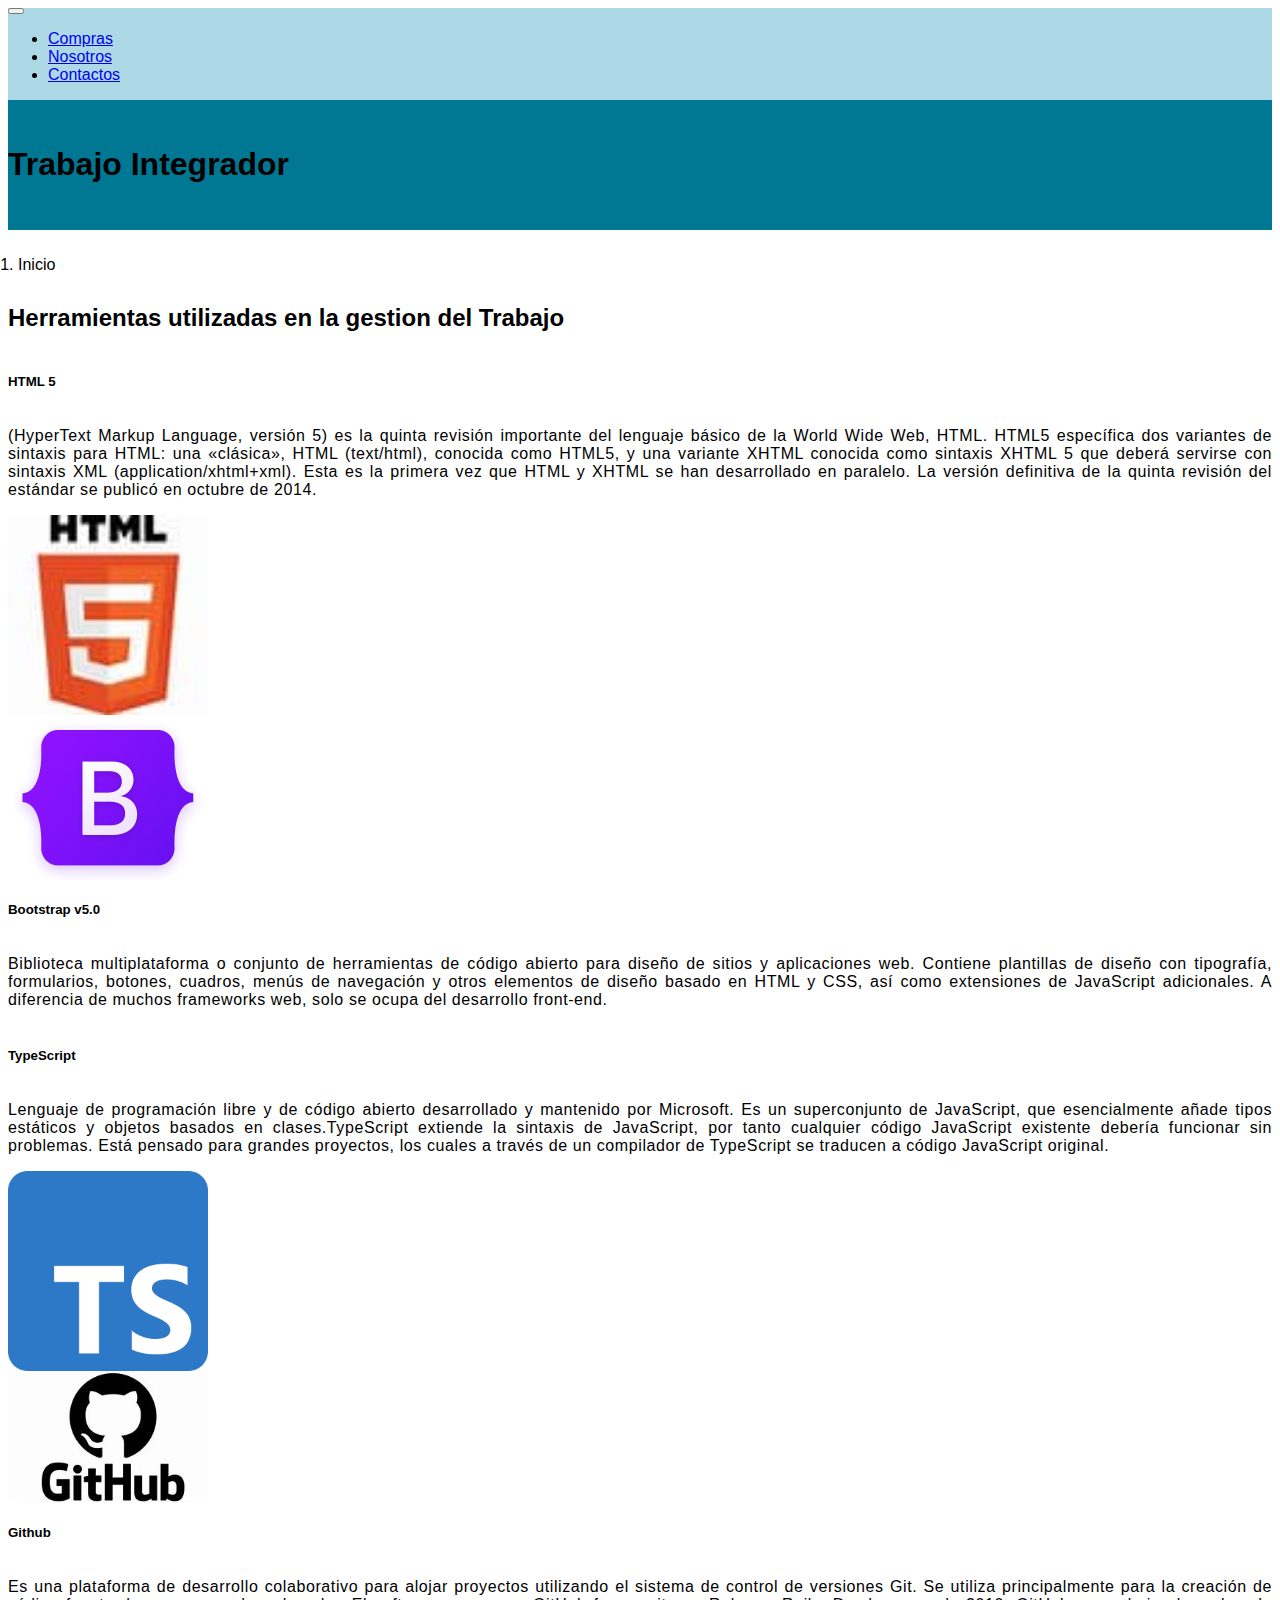
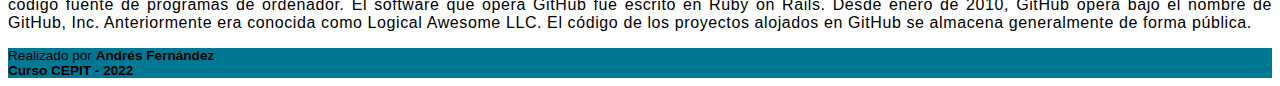
<file: index.html>
<!-- <!DOCTYPE html> -->
<html lang="en">
  <head>
    <meta charset="utf-8" />
    <meta http-equiv="X-UA-Compatible" content="IE=edge" />
    <title>Trabajo Integrador</title>
    <meta name="viewport" content="width=device-width, initial-scale=1" />
    <link
      href="https://cdn.jsdelivr.net/npm/bootstrap@5.0.2/dist/css/bootstrap.min.css"
      rel="stylesheet"
      integrity="sha384-EVSTQN3/azprG1Anm3QDgpJLIm9Nao0Yz1ztcQTwFspd3yD65VohhpuuCOmLASjC"
      crossorigin="anonymous"
    />
    <link
      rel="stylesheet"
      type="text/css"
      media="screen"
      href="src/css/styles.css"
    />
  </head>
  <body>
    <header>
        <div class="container">
          <nav class="navbar navbar-expand-lg navbar-light">
          <button
            class="navbar-toggler"
            type="button"
            data-bs-toggle="collapse"
            data-bs-target="#navbarNav"
            aria-controls="navbarNav"
            aria-expanded="false"
            aria-label="Toggle navigation"
          >
            <span class="navbar-toggler-icon"></span>
          </button>
          <div class="collapse navbar-collapse mt-1" id="navbarNav">
            <ul class="navbar-nav">
              <li class="nav-item">
                <a class="nav-link" href="/compras.html" tabindex="-1" aria-disabled="true"
                title="Accede al Carrito de Compras">Compras</a
                >
              </li>
              <li class="nav-item">
                <a class="nav-link" href="#" title="No disponible">Nosotros</a>
              </li>
              <li class="nav-item">
                <a class="nav-link" href="#" title="No disponible">Contactos</a>
              </li>
            </ul>
          </div>
        </div>
      </nav>
      <div id="banner" class="text-center">
        <h1 class="display-1 text-uppercase mb-0 container">Trabajo Integrador</h1>
      </div>
    </header>
    <div id="breadcrumb" class="bg-dark">
      <nav aria-label="breadcrumb" class="container">
        <ol class="breadcrumb">
          <li class="breadcrumb-item active text-light" aria-current="page">Inicio</li>
        </ol>
      </nav>
    </div>
    <main class="container">
      <h2 class="text-center mt-1 mx-4">Herramientas utilizadas en la gestion del Trabajo</h2>
      <div class="row m-4">
        <div class="col-md-6 p-5">
          <h5>HTML 5</h5>
          <p class="lead">
            (HyperText Markup Language, versión 5) es la quinta revisión
            importante del lenguaje básico de la World Wide Web, HTML. HTML5
            específica dos variantes de sintaxis para HTML: una «clásica», HTML
            (text/html), conocida como HTML5, y una variante XHTML conocida como
            sintaxis XHTML 5 que deberá servirse con sintaxis XML
            (application/xhtml+xml). Esta es la primera vez que HTML y XHTML se
            han desarrollado en paralelo. La versión definitiva de la quinta
            revisión del estándar se publicó en octubre de 2014.
          </p>
        </div>
        <div class="col-md-6 pb-5 text-center">
          <img src="src/images/html5.jpg" alt="HTML 5" class="" />
        </div>
      </div>
      <div class="row m-4">
        <div class="col-md-6 pt-5 text-center">
          <img
            src="src/images/bootstrap-logo-shadow.png"
            alt="Bootstrap"
            class=""
          />
        </div>
        <div class="col-md-6 p-5">
          <h5>Bootstrap v5.0</h5>
          <p class="lead">
            Biblioteca multiplataforma o conjunto de herramientas de código
            abierto para diseño de sitios y aplicaciones web. Contiene
            plantillas de diseño con tipografía, formularios, botones, cuadros,
            menús de navegación y otros elementos de diseño basado en HTML y
            CSS, así como extensiones de JavaScript adicionales. A diferencia de
            muchos frameworks web, solo se ocupa del desarrollo front-end.
          </p>
        </div>
      </div>
      <div class="row m-4">
        <div class="col-md-6 p-5">
          <h5>TypeScript</h5>
          <p class="lead">
            Lenguaje de programación libre y de código abierto desarrollado y
            mantenido por Microsoft. Es un superconjunto de JavaScript, que
            esencialmente añade tipos estáticos y objetos basados en
            clases.TypeScript extiende la sintaxis de JavaScript, por tanto
            cualquier código JavaScript existente debería funcionar sin
            problemas. Está pensado para grandes proyectos, los cuales a través
            de un compilador de TypeScript se traducen a código JavaScript
            original.
          </p>
        </div>
        <div class="col-md-6 pb-5 text-center">
          <img src="src/images/Ts.svg.png" alt="TypeScript" class="" />
        </div>
      </div>
      <div class="row m-4">
        <div class="col-md-6 pt-5 text-center">
          <img src="src/images/Github.jpg" alt="GitHub" class="" />
        </div>
        <div class="col-md-6 p-5">
          <h5>Github</h5>
          <p class="lead">
            Es una plataforma de desarrollo colaborativo para alojar proyectos
            utilizando el sistema de control de versiones Git. Se utiliza
            principalmente para la creación de código fuente de programas de
            ordenador. El software que opera GitHub fue escrito en Ruby on
            Rails. Desde enero de 2010, GitHub opera bajo el nombre de GitHub,
            Inc. Anteriormente era conocida como Logical Awesome LLC. El código
            de los proyectos alojados en GitHub se almacena generalmente de
            forma pública.
          </p>
        </div>
      </div>
    </main>
    <footer>
      <div id="pie-pagina" class="m-auto p-5 text-center">
          Realizado por <b>Andrés Fernández</b></br>
          <b>Curso CEPIT - 2022</b>
      </div>
    </footer>
    <script
      src="https://cdn.jsdelivr.net/npm/bootstrap@5.0.2/dist/js/bootstrap.bundle.min.js"
      integrity="sha384-MrcW6ZMFYlzcLA8Nl+NtUVF0sA7MsXsP1UyJoMp4YLEuNSfAP+JcXn/tWtIaxVXM"
      crossorigin="anonymous"
    ></script>
  </body>
</html>
</file>
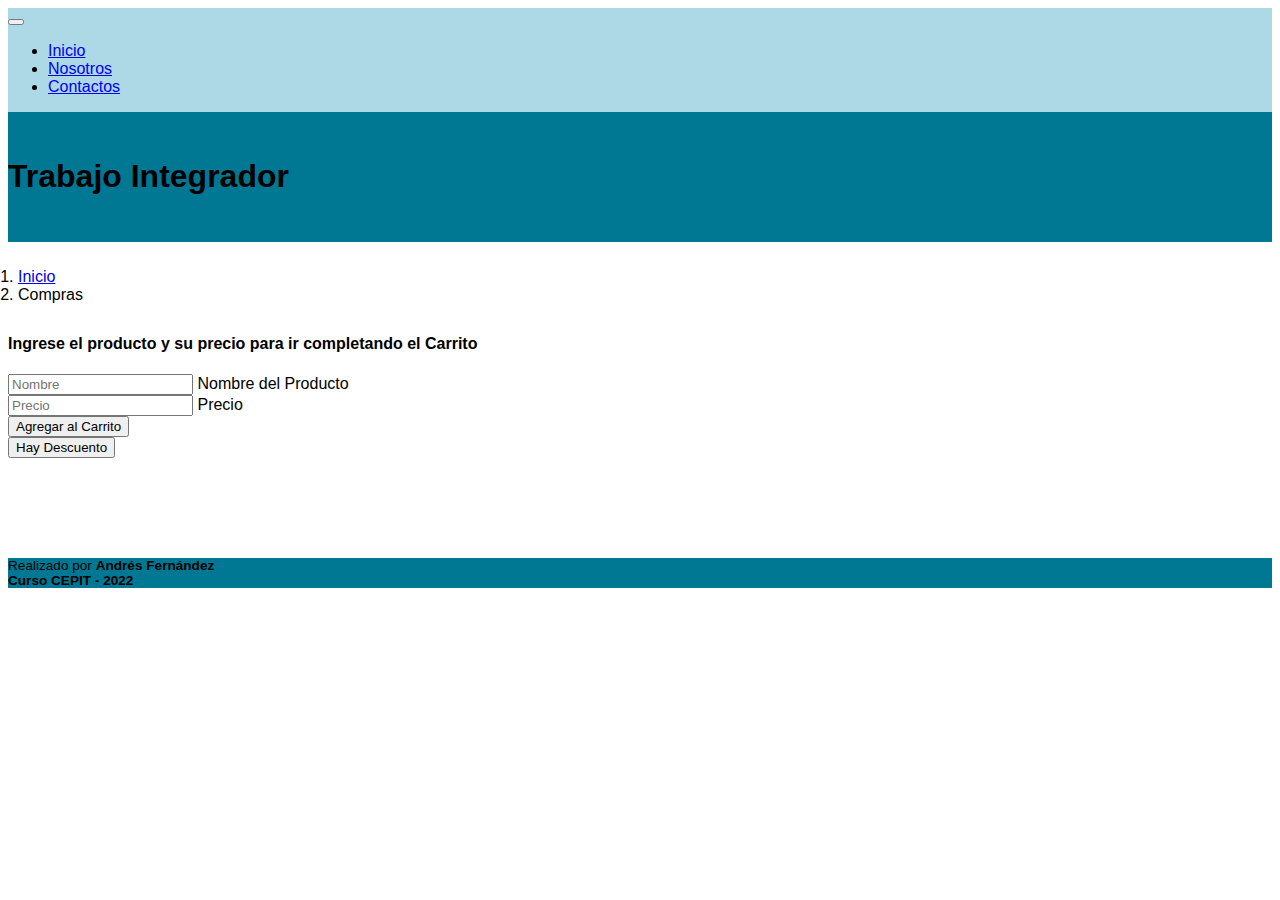
<file: compras.html>
<!DOCTYPE html>
<html lang="en">
  <head>
    <meta charset="utf-8" />
    <meta http-equiv="X-UA-Compatible" content="IE=edge" />
    <title>Trabajo Integrador</title>
    <meta name="viewport" content="width=device-width, initial-scale=1" />
    <link
      href="https://cdn.jsdelivr.net/npm/bootstrap@5.0.2/dist/css/bootstrap.min.css"
      rel="stylesheet"
      integrity="sha384-EVSTQN3/azprG1Anm3QDgpJLIm9Nao0Yz1ztcQTwFspd3yD65VohhpuuCOmLASjC"
      crossorigin="anonymous"
    />
    <link
      rel="stylesheet"
      type="text/css"
      media="screen"
      href="src/css/styles.css"
    />
  </head>
  <body>
    <header>
        <div class="container">
          <nav class="navbar navbar-expand-lg navbar-light">
          <button
            class="navbar-toggler"
            type="button"
            data-bs-toggle="collapse"
            data-bs-target="#navbarNav"
            aria-controls="navbarNav"
            aria-expanded="false"
            aria-label="Toggle navigation"
          >
            <span class="navbar-toggler-icon"></span>
          </button>
          <div class="collapse navbar-collapse mt-1" id="navbarNav">
            <ul class="navbar-nav">
              <li class="nav-item">
                <a class="nav-link" href="index.html" tabindex="-1" aria-disabled="true"
                title="Accede al Carrito de Compras">Inicio</a
                >
              </li>
              <li class="nav-item">
                <a class="nav-link" href="#" title="No disponible">Nosotros</a>
              </li>
              <li class="nav-item">
                <a class="nav-link" href="#" title="No disponible">Contactos</a>
              </li>
            </ul>
          </div>
        </div>
      </nav>
      <div id="banner" class="text-center">
        <h1 class="display-1 text-uppercase mb-0 container">Trabajo Integrador</h1>
      </div>
    </header>
    <div id="breadcrumb" class="bg-dark">
      <nav aria-label="breadcrumb" class="container">
        <ol class="breadcrumb ">
          <li class="breadcrumb-item"><a href="/index.html">Inicio</a></li>
          <li class="breadcrumb-item active text-light" aria-current="page">Compras</li>
        </ol>
      </nav>
    </div>
    <main class="container">
      <h4 class="mt-5"> Ingrese el producto y su precio para ir completando el Carrito</h4>
        <form onsubmit="return false">
          <div class="row">  
              <div class="col-md-4 has-validation form-floating my-3">
                <input type="text" class="form-control" id="product-name" required autocomplete="off" placeholder="Nombre">
                 <label for="product-name">Nombre del Producto</label>
                 
              </div>
              <div class="col-md-2 has-validation form-floating my-3">
                  <input type="number" size="8" class="form-control" id="price-value" autocomplete="off" required placeholder="Precio">
                   <label for="price-value">Precio</label>                   
              </div>
              <div class="col-md-2 my-3">
                <button class="btn btn-primary" id="btn-add">Agregar al Carrito</button>
              </div>
              <div class="col-md-2 my-3">
                <button class="btn btn-success" id="btn-desc">Hay Descuento</button>
              </div>
           </div>
        </form>
        <div id="resultado-ofertas" class="mt-5">
        </div>
        <div id="resultado-compras" class="mt-5">
        </div>
        
      </main>
      <footer>
        <div id="pie-pagina" class="m-auto p-5 text-center">
          Realizado por <b>Andrés Fernández</b></br><b>Curso CEPIT - 2022</b>
        </div>
      </footer>
      <script
        src="https://cdn.jsdelivr.net/npm/bootstrap@5.0.2/dist/js/bootstrap.bundle.min.js"
        integrity="sha384-MrcW6ZMFYlzcLA8Nl+NtUVF0sA7MsXsP1UyJoMp4YLEuNSfAP+JcXn/tWtIaxVXM"
        crossorigin="anonymous"
      ></script>
     <script src="src/index.ts"></script>
    </body>
  </html>
</file>
<file: src/css/styles.css>
body {
  font-family: sans-serif;
}
header {
  background-color: lightblue;
}
#navbarNav {
  flex-direction: row-reverse;
}
.breadcrumb {
  margin-bottom: 0rem;
  padding: 10px;
}
#banner {
  background-color: #007894;
  padding: 25px 0;
}

h5 {
  display: inline-block;
  font-weight: 600;
}
footer {
  background-color: #007894;
}
#pie-pagina {
  font-size: 85%;
}
img {
  width: 200px;
  height: auto;
}
.row {
  align-items: center;
  border: none;
  border-radius: 0px;
  box-shadow: none;
}

p {
  text-align: justify;
  letter-spacing: 0.6px;
}
@media (max-width: 576px) {
  .row {
    border: 1px solid #165565;
    border-radius: 20px;
    box-shadow: 0 4px 8px 0 rgba(0, 0, 0, 0.2), 0 6px 20px 0 rgba(0, 0, 0, 0.19);
  }
}
/*Exclusivo para compras.html*/
#resultado-ofertas {
  height: 100px;
}
</file>
